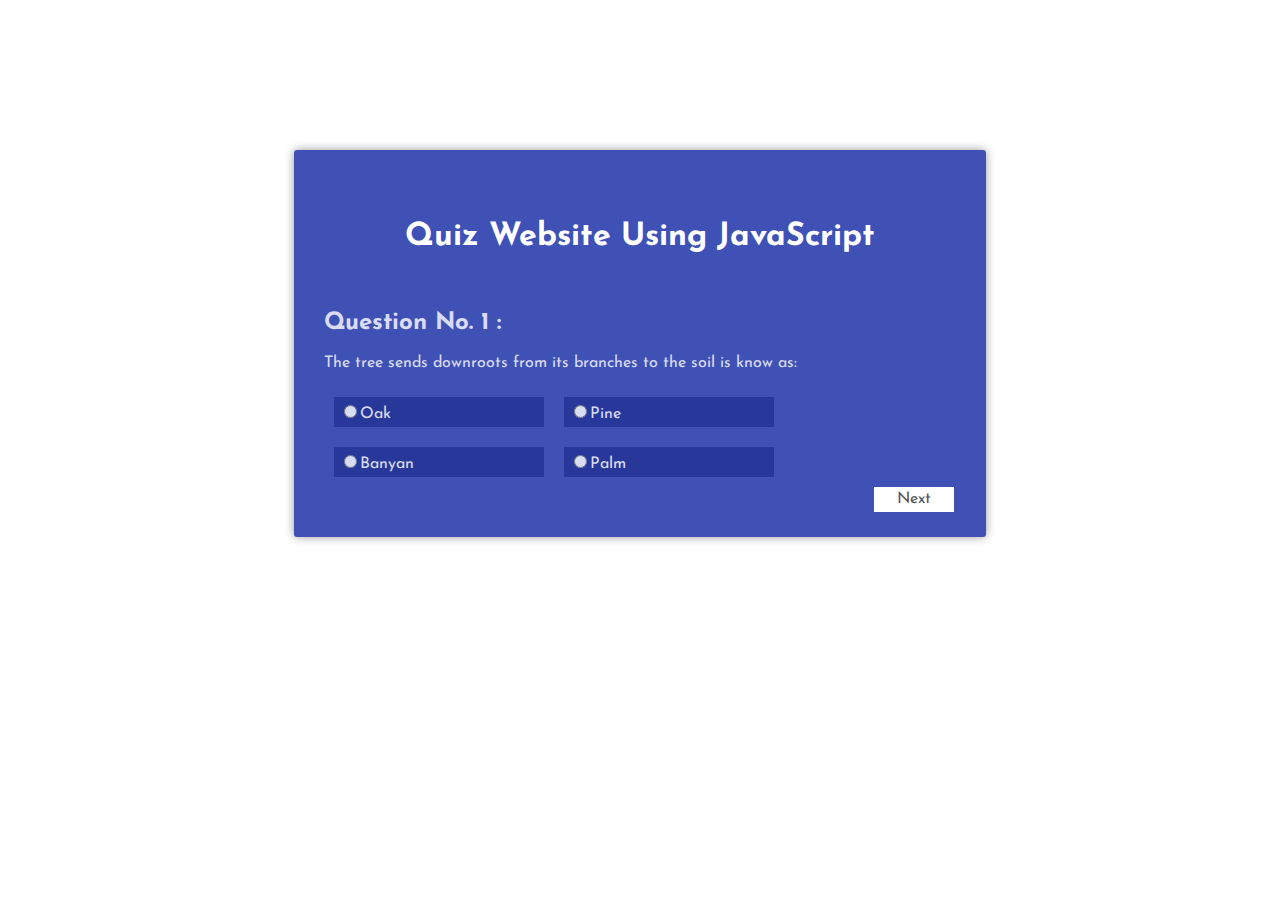
<file: New folder/index.html>
<html>
	<head>
		<title>Make Quiz Website</title>
		<link rel="stylesheet" href="quiz.css">
		<link href="https://fonts.googleapis.com/css?family=Josefin+Sans" rel="stylesheet">
	</head>
	<body>
		<div id="container">
            <h1>Quiz Website Using JavaScript</h1>
   			<br/>
  			<div id="quiz"></div>
    		<div class="button" id="next"><a href="#">Next</a></div>
    		<div class="button" id="prev"><a href="#">Prev</a></div> 
		</div>
		
		<p id="COBA"></p>
        <script src="https://code.jquery.com/jquery-3.4.0.min.js"></script>
		<script src="quiz.js"></script>
	</body>
</html>
</file>
<file: New folder/quiz.css>
body 
{
    font-family: 'Josefin Sans', sans-serif;
}
h1 {
    text-align: center;
}
.button 
{
    
    width: 80px;
    height: 25px;
    text-align: center;
    float:right;
    background-color: #fff;
    margin: 0 2px 0 2px;
    cursor: pointer;
}
.button a 
{
    text-decoration: none;
    color: #555;
    line-height: 25px;
}
#container 
{
    width:50%;
    margin: 150px auto;
    padding: 50px 30px;
    background-color: #3f51b5;
    border-radius:3px;
    color: #fff;
    box-shadow: 0 0 10px 0 #999;
}
ul 
{
    list-style-type: none;
    padding: 0;
    margin: 0;
    width: 500px;
}
ul li
{
    background: #223394;
    width: 200px;
    margin: 10px;
    padding: 5px;
    display: inline-block; 
}
#prev 
{
    display:none;
}
#start 
{
    display:none;
    width: 100px;
}
input[type="radio"]{
    cursor: pointer;
}
</file>
